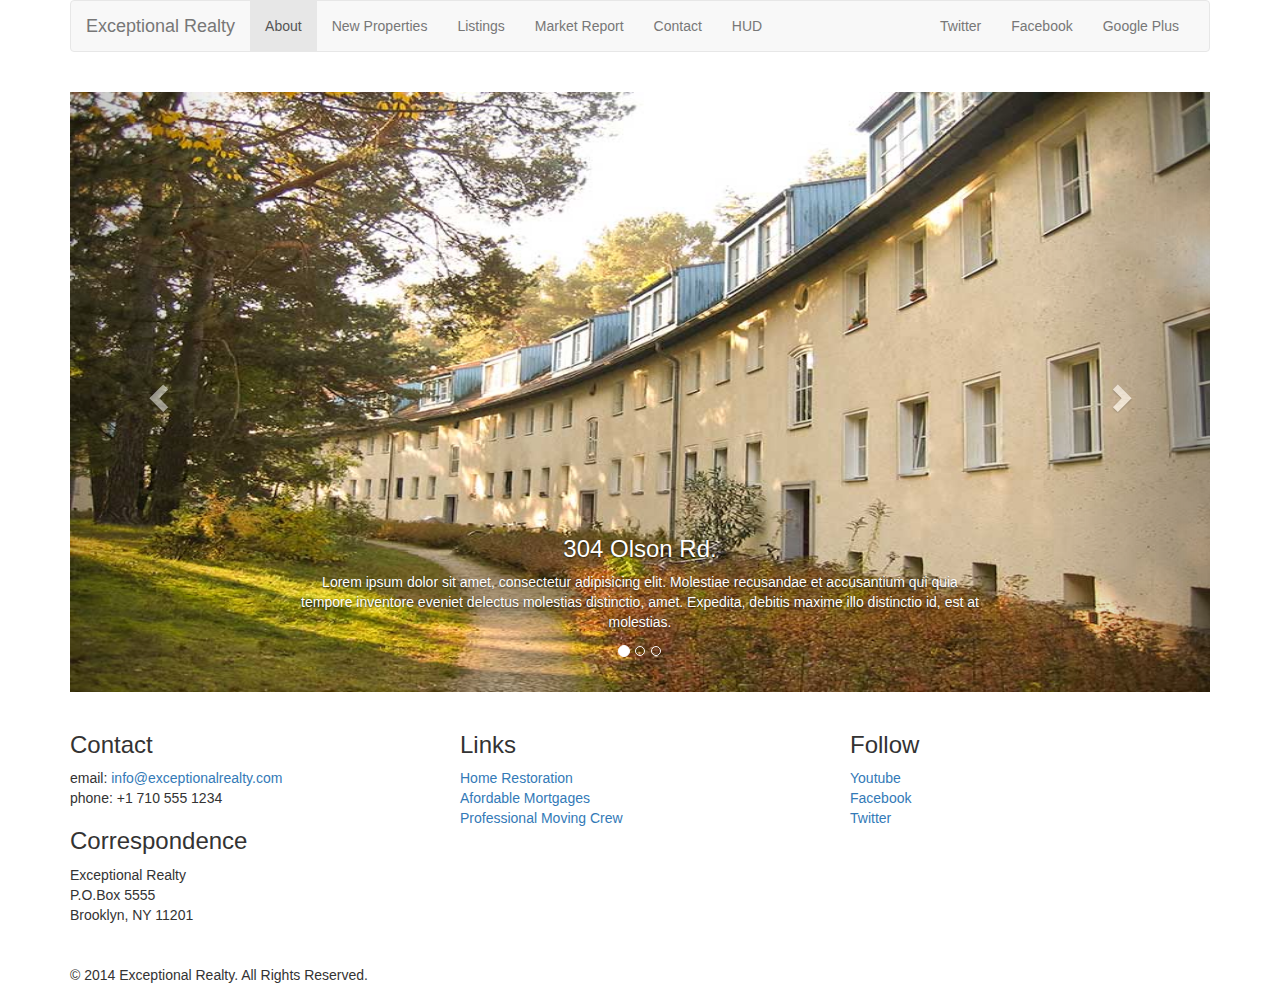
<file: new-properties.html>
<!DOCTYPE html>
<html lang="en">
  <head>
    <meta charset="utf-8">
    <meta http-equiv="X-UA-Compatible" content="IE=edge">
    <meta name="viewport" content="width=device-width, initial-scale=1">
    <!-- The above 3 meta tags *must* come first in the head; any other head content must come *after* these tags -->
    <title>Exceptional Realty Group - Luxury Homes - About</title>

    <!-- Bootstrap -->
    <link href="css/bootstrap.min.css" rel="stylesheet">

    <!-- Custome Style -->
    <link rel="stylesheet" href="css/style.css">

    <!-- HTML5 shim and Respond.js for IE8 support of HTML5 elements and media queries -->
    <!-- WARNING: Respond.js doesn't work if you view the page via file:// -->
    <!--[if lt IE 9]>
      <script src="https://oss.maxcdn.com/html5shiv/3.7.2/html5shiv.min.js"></script>
      <script src="https://oss.maxcdn.com/respond/1.4.2/respond.min.js"></script>
    <![endif]-->
  </head>
  <body>
    <div class="container">
      
      <div class="row">
        <div class="col-sm-12">
          <nav class="navbar navbar-default">
            <div class="container-fluid">
              <!-- Brand and toggle get grouped for better mobile display -->
              <div class="navbar-header">
                <button type="button" class="navbar-toggle collapsed" data-toggle="collapse" data-target="#bs-example-navbar-collapse-1" aria-expanded="false">
                  <span class="sr-only">Toggle navigation</span>
                  <span class="icon-bar"></span>
                  <span class="icon-bar"></span>
                  <span class="icon-bar"></span>
                </button>
                <a class="navbar-brand" href="#">Exceptional Realty</a>
              </div>

              <!-- Collect the nav links, forms, and other content for toggling -->
              <div class="collapse navbar-collapse" id="bs-example-navbar-collapse-1">
                <!-- main nav links -->
                <ul class="nav navbar-nav">
                  <li class="active"><a href="index.html">About</a></li>
                  <li><a href="new-properties.html">New Properties</a></li>
                  <li><a href="#">Listings</a></li>
                  <li><a href="#">Market Report</a></li>
                  <li><a href="#">Contact</a></li>
                  <li><a href="#" target="_blank">HUD</a></li>
                </ul>
                <!-- social nav links -->
                <ul class="nav navbar-nav navbar-right">
                  <li><a class="twit" href="#" title="Twitter">Twitter</a></li>
                  <li><a class="fbook" href="#" title="Facebook">Facebook</a></li>
                  <li><a class="gplus" href="#" title="Google Plus">Google Plus</a></li>
                </ul>
              </div><!-- /.navbar-collapse -->
            </div><!-- /.container-fluid -->
          </nav>
        </div>
      </div>

      <div class="row">
        <div class="col-xs-12">
          <!-- Image Carousel -->
          <div id="carousel-example-generic" class="carousel slide" data-ride="carousel">
            <!-- Indicators -->
            <ol class="carousel-indicators">
              <li data-target="#carousel-example-generic" data-slide-to="0" class="active"></li>
              <li data-target="#carousel-example-generic" data-slide-to="1"></li>
              <li data-target="#carousel-example-generic" data-slide-to="2"></li>
            </ol>

            <!-- Wrapper for slides -->
            <div class="carousel-inner" role="listbox">
              <div class="item active">
                <img src="images/new-1.jpg" alt="304 Olson Rd.">
                <div class="carousel-caption">
                  <h3>304 Olson Rd.</h3>
                  <p>Lorem ipsum dolor sit amet, consectetur adipisicing elit. Molestiae recusandae et accusantium qui quia tempore inventore eveniet delectus molestias distinctio, amet. Expedita, debitis maxime illo distinctio id, est at molestias.</p>
                </div>
              </div>
              <div class="item">
                <img src="images/new-2.jpg" alt="9872 Freemont Dr.">
                <div class="carousel-caption">
                  <h3>9872 Freemont Dr.</h3>
                  <p>Lorem ipsum dolor sit amet, consectetur adipisicing elit. Illum nulla, deleniti recusandae ratione repellat culpa dicta placeat labore nostrum, amet provident, sapiente fugit ipsam rerum nesciunt, natus molestiae iusto facilis!</p>
                </div>
              </div>

            </div>

            <!-- Controls -->
            <a class="left carousel-control" href="#carousel-example-generic" role="button" data-slide="prev">
              <span class="glyphicon glyphicon-chevron-left" aria-hidden="true"></span>
              <span class="sr-only">Previous</span>
            </a>
            <a class="right carousel-control" href="#carousel-example-generic" role="button" data-slide="next">
              <span class="glyphicon glyphicon-chevron-right" aria-hidden="true"></span>
              <span class="sr-only">Next</span>
            </a>
          </div>
        </div> <!-- .col-xs-12 -->
      </div> <!-- .row -->

      <div class="row">
        <div class="col-sm-4">
          <h3>Contact</h3>
          <p>
            email: <a href="mailto:info@exceptionalrealty.com">info@exceptionalrealty.com</a><br>
            phone: +1 710 555 1234
          </p>
          <h3>Correspondence</h3>
          <address>
            Exceptional Realty<br>
            P.O.Box 5555<br>
            Brooklyn, NY 11201
          </address>
        </div>
        <div class="col-sm-4">
          <h3>Links</h3>
          <p>
            <a href="#" target="_blank">Home Restoration</a><br>
            <a href="#" target="_blank">Afordable Mortgages</a><br>
            <a href="#" target="_blank">Professional Moving Crew</a>
          </p>
        </div>
        <div class="col-sm-4">
          <h3>Follow</h3>
          <p>
            <a href="#" target="_blank">Youtube</a><br>
            <a href="#" target="_blank">Facebook</a><br>
            <a href="#" target="_blank">Twitter</a>
          </p>
        </div>
      </div>

      <div class="row">
        <div class="col-sm-12">
          &copy; 2014 Exceptional Realty. All Rights Reserved.          
        </div>
      </div>

    </div><!-- .container -->

    <!-- jQuery (necessary for Bootstrap's JavaScript plugins) -->
    <script src="https://ajax.googleapis.com/ajax/libs/jquery/1.11.3/jquery.min.js"></script>
    <!-- Include all compiled plugins (below), or include individual files as needed -->
    <script src="js/bootstrap.min.js"></script>
  </body>
</html>
</file>
<file: css/style.css>
/*/////// MEDIA ////////*/

img, video, audio, iframe, table, form {
  width: 100%; /* IE */
  max-width: 100%; /* FF, Safari, Chrome */
}

/*/////// LAYOUT STYLES ////////*/

.row {
  margin-bottom: 20px;
}

/*/////// CAROUSEL STYLES ////////*/

#carousel-example-generic .item img {
  height: auto;
}

.carousel-caption p {
  display: none;
}

@media only screen and (min-width: 760px) {

  #carousel-example-generic .item img {
    height: 384px;
  }  

}

@media only screen and (min-width: 992px) {
  
  #carousel-example-generic .item img {
    height: 496px;
  }

  .carousel-caption p {
    display: block;
  }

}

@media only screen and (min-width: 1200px) {

  #carousel-example-generic .item img {
  height: 600px;
  }

}
</file>
